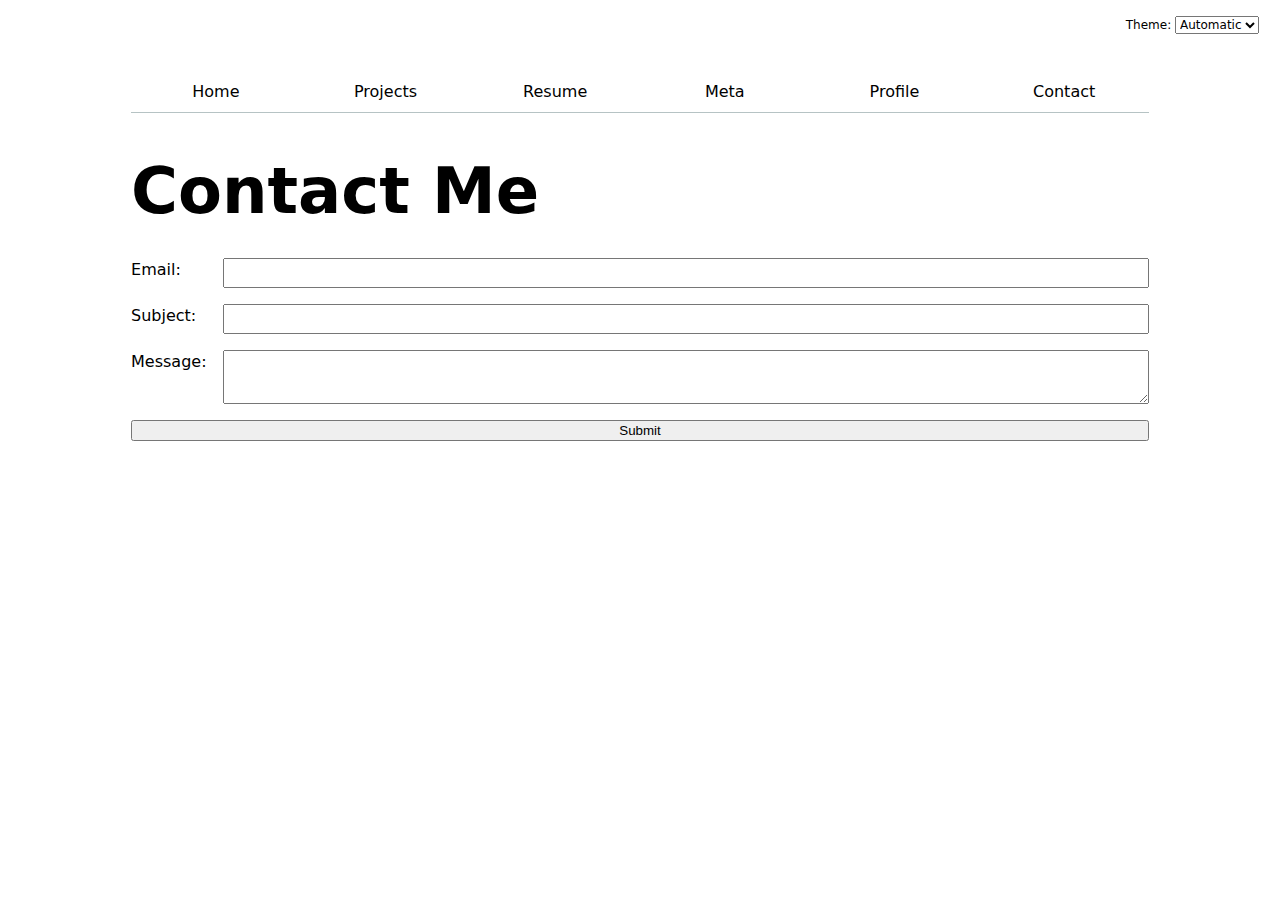
<file: contact/index.html>
<!DOCTYPE html>
<html lang="en">
<head>
    <meta charset="UTF-8">
    <meta name="viewport" content="width=device-width, initial-scale=1.0">
    <title>Contact Information</title>
    <link rel="stylesheet" href="../style.css">
    <script type="module" src="../global.js"></script>
</head>
<body>
    <h1>Contact Me</h1>
    <form class="contact-form" action="mailto:ishaankor@yahoo.com" method="GET">
        <label>Email:
            <input name="email" type="email">
        </label>
        <label>Subject:
            <input name="subject" type="subject">
        </label>
        <label>Message:
            <textarea name="body" type="body"></textarea>
        </label>
        <button type="submit">Submit</button>
    </form>
</body>
</html>
</file>
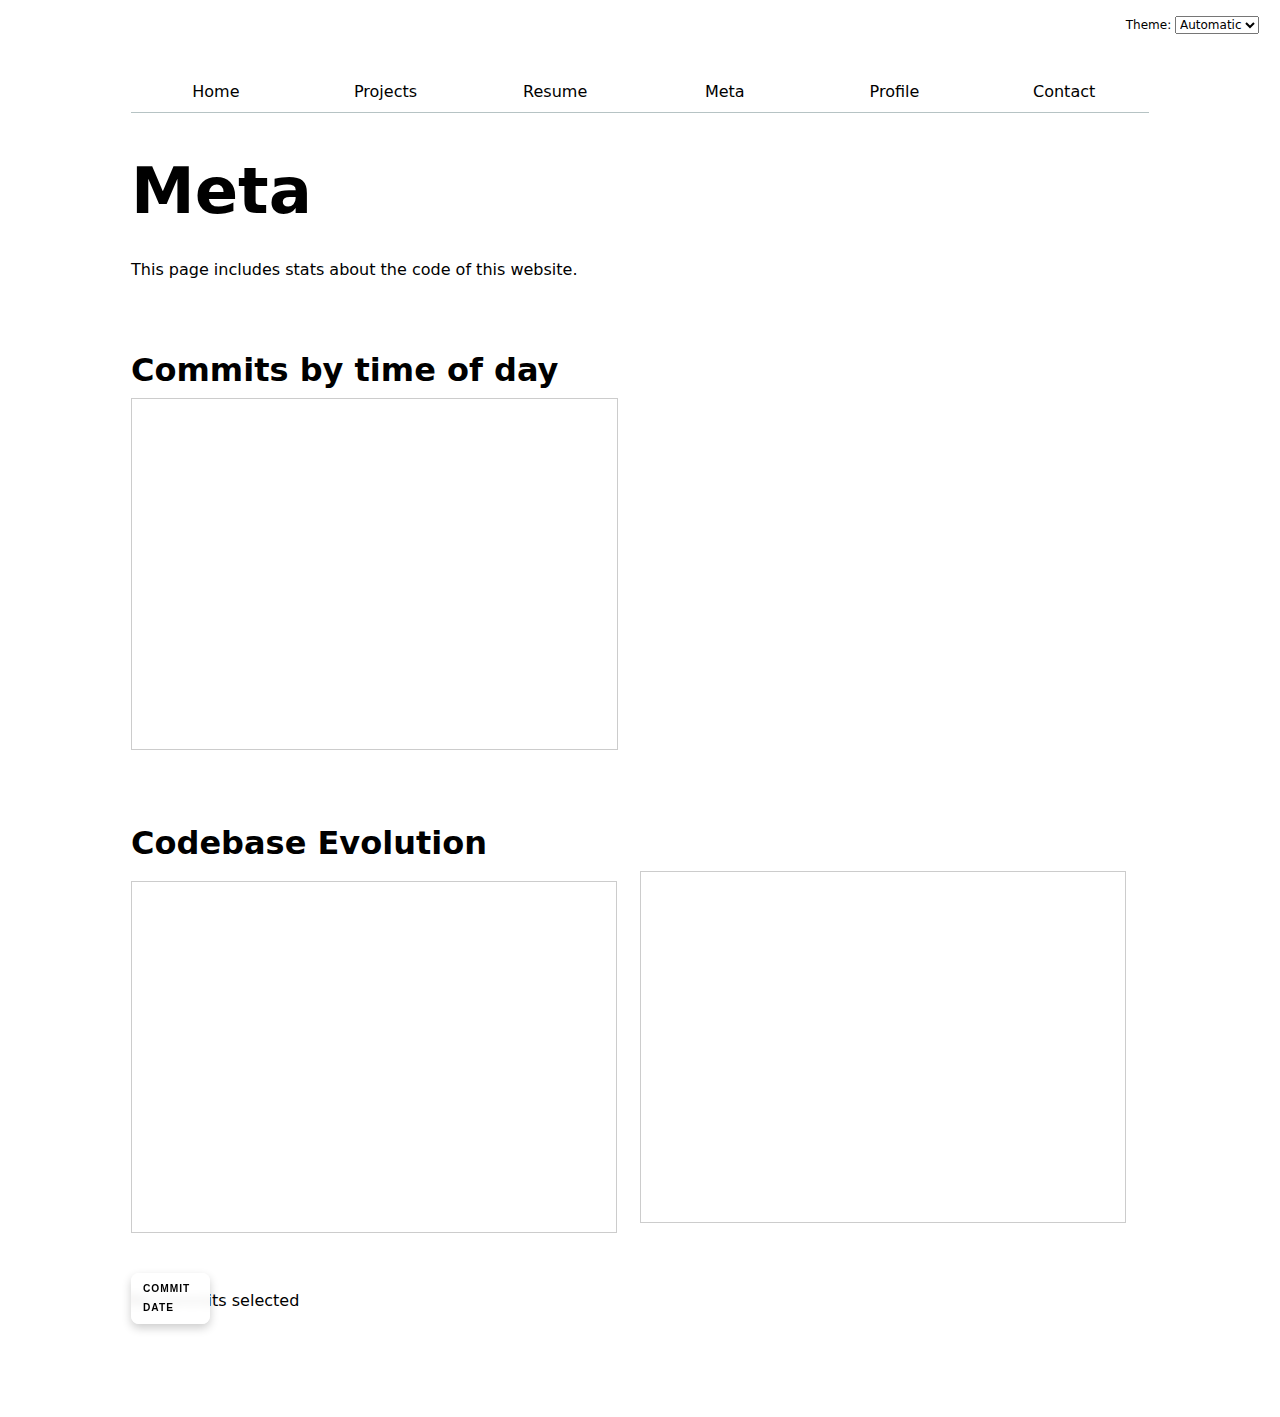
<file: meta/index.html>
<!DOCTYPE html>
<html lang="en">
<head>
    <meta charset="UTF-8">
    <meta name="viewport" content="width=device-width, initial-scale=1.0">
    <title>Meta Information</title>
    <link rel="stylesheet" href="../style.css">
    <script src="../global.js" type="module"></script>
    <script src="main.js" type="module"></script>
    <script src="https://d3js.org/d3.v7.min.js"></script>
</head>
<body>
    <h1 class="meta-heading">Meta</h1>
    <div class="meta">
        This page includes stats about the code of this website.
    </div>
    <div id="filter-container">
        <label class="time-filter">
            Show commit until: <input type="range" id="time-slider" min="0" max="100" step="1">
            <time id="time-display"></time>
        </label>
    </div>
    <div id="stats">
    </div>
    <h2>Commits by time of day</h2>
    <div id="scrollytelling">
        <div id="scroll-container">
            <div id="spacer"></div>
            <div id="items-container"></div>
        </div>
        <!-- our old scatterplot div -->
        <div id="chart"></div>
    </div>
    <h2> Codebase Evolution </h2>
    <div id="commit-container">
        <dl class="files"></dl>
        <div id="scroll-container">
          <div id="spacer"></div>
          <div id="items-container"></div>
        </div>
      </div>
    </div>
    <dl id="commit-tooltip" class="info tooltip">
        <dt>Commit</dt>
        <dd>
          <a href="" id="commit-link" target="_blank"></a>
        </dd>
      
        <dt>Date</dt>
        <dd id="commit-date"></dd>
      
        <!-- Add: Time, author, lines edited -->
    </dl>
    <p id="selection-count">No commits selected</p>
    <dl id="language-breakdown" class="stats"></dl>  
</body>
</html>
</file>
<file: style.css>
html {
  --color-accent: oklch(65% 50% 0);
  color-scheme: light dark
}

:global(body) {
  max-width: min(120ch, 80vw);
}


body {
    /* Set line height to 1.5 times the font size
         and use the OS’s UI font as the website font
       */
    accent-color: var(--color-accent);
    font: 100%/1.5 system-ui;
    max-width: 100ch;
    margin-inline: auto;
    padding: 5%;

    .color-scheme {
      display: inline-block;
      margin-right: 5px;
      position: absolute;
      top: 1rem;
      right: 1rem;
      font: 75%/1.5 system-ui;
    }

    .color-scheme select {
      font: 100%/1.5 system-ui;
    }

    h1, h2, h3, h4, h5, h6 {
      line-height: 1.1;
      text-wrap: balance;
    }

    h1 {
      font-size: 400%;
      font-weight: bold;
      margin-bottom: 0.5em;
    }

    h2 {
      font-size: 200%; 
      font-weight: bold;
      margin-bottom: 0.3em;
    }

    h3 {
      font-size: 150%;
    }
    
    .education li::marker {
        font-weight: bold;
        font-size: 100%; 
    }

    p {
      margin-bottom: 1em;
    }

    nav {
      --border-color: oklch(50% 10% 200 / 40%);
      display: flex;
      margin-bottom: auto;
      border-bottom-width: 1px;
      border-bottom-style: solid;
      border-bottom-color: var(--border-color);
    }

    nav ul {
      display: contents;
    }

    nav li {
      display: contents;
    }

    nav a {
      flex: 1;
      flex-direction: row;
      text-decoration: none;
      color: inherit;
      text-align: center;
      padding: 0.5em;
    }

    nav a:hover {
      border-bottom: 0.4em solid var(--color-accent);
      background-color: color-mix(in oklch, var(--color-accent), canvas 85%);
      padding-bottom: 0.1em;
    }

    dl {
      display: grid;
      grid-template-columns: repeat(4, 1fr); 
      gap: 40px; 
      text-align: left; 
      font-family: Arial, sans-serif;
      margin-top: 10px;
      max-width: 800px;
      margin-left: auto;
      margin-right: auto;
    }

    dt, dd {
      display: flex;
      align-items: center;
    }

    dt {
      font-size: 16px;
      font-weight: bold;
      text-transform: uppercase;
      letter-spacing: 1px;
      display: flex;
      justify-content: start;
    }

    dd {
      font-size: 32px;
      font-weight: bold;
      margin: 0;
      display: flex;
      justify-content: end; 
    }

    .current {
      font-weight: bold;
      border-bottom: 0.4em solid oklch(85% 3% 200);
      padding-bottom: 0.1em;
    }

    form {
      display: grid;
      font: inherit;
      grid-template-columns: auto 1fr;
      gap: 1em;
    }

    label {
      display: grid;
      grid-template-columns: subgrid;
      grid-column: 1 / -1;
    }

    input {
      display: block; 
      width: 100%; 
      box-sizing: border-box; 
      font: 100%/1.5 system-ui;
    }

    textarea {
      display: block; 
      width: 100%; 
      box-sizing: border-box;
      font: 100%/1.5 system-ui;; 
    }

    button {
      grid-column: 1 / -1;
      display: block; 
      width: 100%; 
      box-sizing: border-box;
    }

    .projects {
      padding-top: 15px;
      display: grid;
      grid-template-columns: repeat(auto-fill, minmax(15em, 1fr));
      gap: 1em;
    }

    .projects article {
      grid-template-rows: subgrid;
      grid-row: span 3;
    }

    .projects h2 {
      margin: 0;
    }

    .rendered_projects p:last-of-type {
      font: 125%/2 Baskerville;
      font-variant-numeric: oldstyle-nums;
    }

    #projects-pie-plot {
      display: flex;
      flex: 1;
      min-width: 200px;
      min-height: 200px;
      height: 300px;
      width: 300px;
      align-items: center;
      justify-content: flex-start;
      gap: 20px;
      flex-wrap: wrap;
      margin-bottom: 30px;
    }
    
    .legend {
      display: grid;
      grid-template-columns: repeat(auto-fill, minmax(9em, 1fr));
      list-style: none;
      border: 1px solid #2e2c2c;
      border-radius: 10px;
      padding: 10px;
      flex: 1;
      gap: 20px; 
      align-items: center;
    }
  
    .legend-item {
      display: flex;
      align-items: center;
      gap: 10px;
      font-family: system-ui;
    }
  
    .swatch {
      width: 12px;
      height: 12px;
      aspect-ratio: 1 / 1;
      background-color: var(--color);
      border-radius: 50%;
      display: inline-block;
    }

    .container {
      display: flex;
      align-items: center; 
      gap: 20px; 
      flex-wrap: wrap; 
      margin: auto;
    }

    .searchBar {
      padding: 15px 15px;
      font-size: 16px;
      font-family: system-ui;
      border: 1px solid #000000;
      border-radius: 5px;
      outline: none;
    }
  
    .searchBar:focus {
      border-color: #3b82f6;
    }
    
    .selected {
      --color: oklch(60% 45% 0) !important;
    
      &:is(path) {
        fill: var(--color);
      }
    }
    
    &:has(path:hover) {
        path:not(:hover) {
            opacity: 0.5;
        }
    }
    
    path {
      transition: 300ms;
      cursor: pointer;
    }

    #stats {
      flex-direction: column;
    }

    .stats-summary {
      background: white;
      border-radius: 8px;

      text-align: center;
      color: black;
      flex-direction: column;
    }
  
    .summary-title {
      font-size: 1.5em;
      font-weight: bold;
      margin-bottom: 25px;
      text-align: left;
      color: black;
      padding-left: 25px; 
      flex-direction: column;
    }
  
    .summary-grid {
      display: grid;
      grid-template-columns: repeat(6, 1fr);
      gap: 20px;
      justify-content: center;
      align-items: center;
      text-align: center;
      flex-direction: column;
    }
    
    .stat-block {
      display: flex;
      flex-direction: column;
      align-items: center;
    }
    
    .stat-title {
      font-size: 0.8em;
      color: #777;
      text-transform: uppercase;
    }
    
    .stat-value {
      font-size: 2em;
      font-weight: bold;
      color: black;
    }  

    .tooltip {
      position: fixed;
      background: rgba(255, 255, 255, 0.9);
      box-shadow: 0px 4px 10px rgba(0, 0, 0, 0.2); 
      border-radius: 8px;
      padding: 8px 12px; 
      font-size: 0.85em; 
      max-width: 200px; 
      z-index: 1000; 
      pointer-events: none; 
      backdrop-filter: blur(5px); 
      display: none;
    }

    dl.info {
      display: grid;
      grid-template-columns: auto 1fr;
      gap: 4px 8px;
      margin: 0;
      transition-duration: 500ms;
      transition-property: opacity, visibility;
    }

    dl.info[hidden]:not(:hover, :focus-within) {
      opacity: 0;
      visibility: hidden;
    }

    dl.info dt {
      font-weight: bold;
      font-size: 0.75em;
      color: #000000;
    }

    dl.info dd {
      margin: 0;
      font-size: 0.9em;
      font-weight: normal;
      color: black;
    }
    
    .tooltip a {
      font-size: 0.85em;
      text-decoration: underline;
    } 

    circle {
      transition: all 200ms, r calc(var(--r) * 100ms);
      transform-origin: center;
      transform-box: fill-box;
      @starting-style {
        r: 0;
      }
    }
    
    circle:hover {
      transform: scale(1.5);
    }
    
    @keyframes marching-ants {
      to {
        stroke-dashoffset: -8; /* 5 + 3 */
      }
    }
    
    .selection {
      fill-opacity: 0.1;
      stroke: black;
      stroke-opacity: 0.7;
      stroke-dasharray: 5 3;
      animation: marching-ants 2s linear infinite;
    }

    circle.selected {
      fill: #ff6b6b;
    }

    #filter-container {
      visibility: hidden;
      opacity: 0;
    }

    #slider-line {margin-top: 1em;
      flex-direction: row; 
      flex: 1;
      align-items: baseline;
      visibility: hidden;
      opacity: 0;
      font-size: small;
    }
    
    #time-display {
      opacity: 0;
      visibility: hidden;
      margin-left: auto;
    }

    #stats {
      margin-top: 0px;
    }
  
    .files {
      display: grid;
      grid-template-columns: 1fr 1fr;
      grid-gap: 1rem;
      height: 300px;
      overflow-y: auto;
    }

    .files > div {
      grid-column: 1 / -1;
      display: grid;
      grid-template-columns: subgrid;
    }

    dt {
      grid-column: 1;
    }

    dd {
      grid-column: 2;
      display: flex;
      flex-wrap: wrap;
      align-items: start;
      align-content: start;
      gap: 0.15em;
      padding-top: 0.6em;
      margin-left: 0;
    }

    dt small {
      display: block;
      font-size: 0.8em;
      opacity: 0.6;
    }

    .line {
      display: flex;
      width: 0.5em;
      aspect-ratio: 1;
      border-radius: 50%;
    }

    #scrollytelling {
      grid-column: 1 / -1;
      display: grid;
      grid-template-columns: subgrid;
    }
    
    #scrollytelling #scroll-container {
      grid-column: 1;
      position: relative;
      width: 95%;
      height: 350px;
      border: 1px solid #ccc;
      margin-bottom: 50px;
      scroll-snap-type: y mandatory;
      overflow-y: scroll;
    }
    
    #chart {
      grid-column: 2;
    }

    #spacer {
      position: absolute;
      top: 0;
      left: 0;
      width: 100%;
      background: none;
      pointer-events: none;
    }
    
    #items-container {
      position: absolute;
      top: 0;
      left: 0;
      width: 100%;
    }
    
    .item {
      height: 100px;
      box-sizing: border-box;
      border-bottom: 2px solid #eee;
    }

    #commit-container {
      display: grid;
      grid-template-columns: 1fr 1fr;
    }
  
    #commit-container #scroll-container {
      grid-column: 2;
      position: relative;
      width: 95%;
      height: 350px;
      border: 1px solid #ccc;
      margin-bottom: 50px;
      scroll-snap-type: y mandatory;
      overflow-y: scroll;
    }
    
    .files {
      grid-column: 0;
      position: relative;
      width: 95%;
      height: 350px;
      border: 1px solid #ccc;
      margin-left: 0px;
      scroll-snap-type: y mandatory;
      overflow-y: scroll;
    }
    
    #spacer {
      position: absolute;
      top: 0;
      left: 0;
      width: 100%;
      background: none; 
      pointer-events: none;
    }
    
    #items-container {
      position: absolute;
      top: 0;
      left: 0;
      width: 100%;
    }
    
    .item {
      height: 100px; 
      box-sizing: border-box;
      border-bottom: 2px solid #eee;
    }
    
}
</file>
